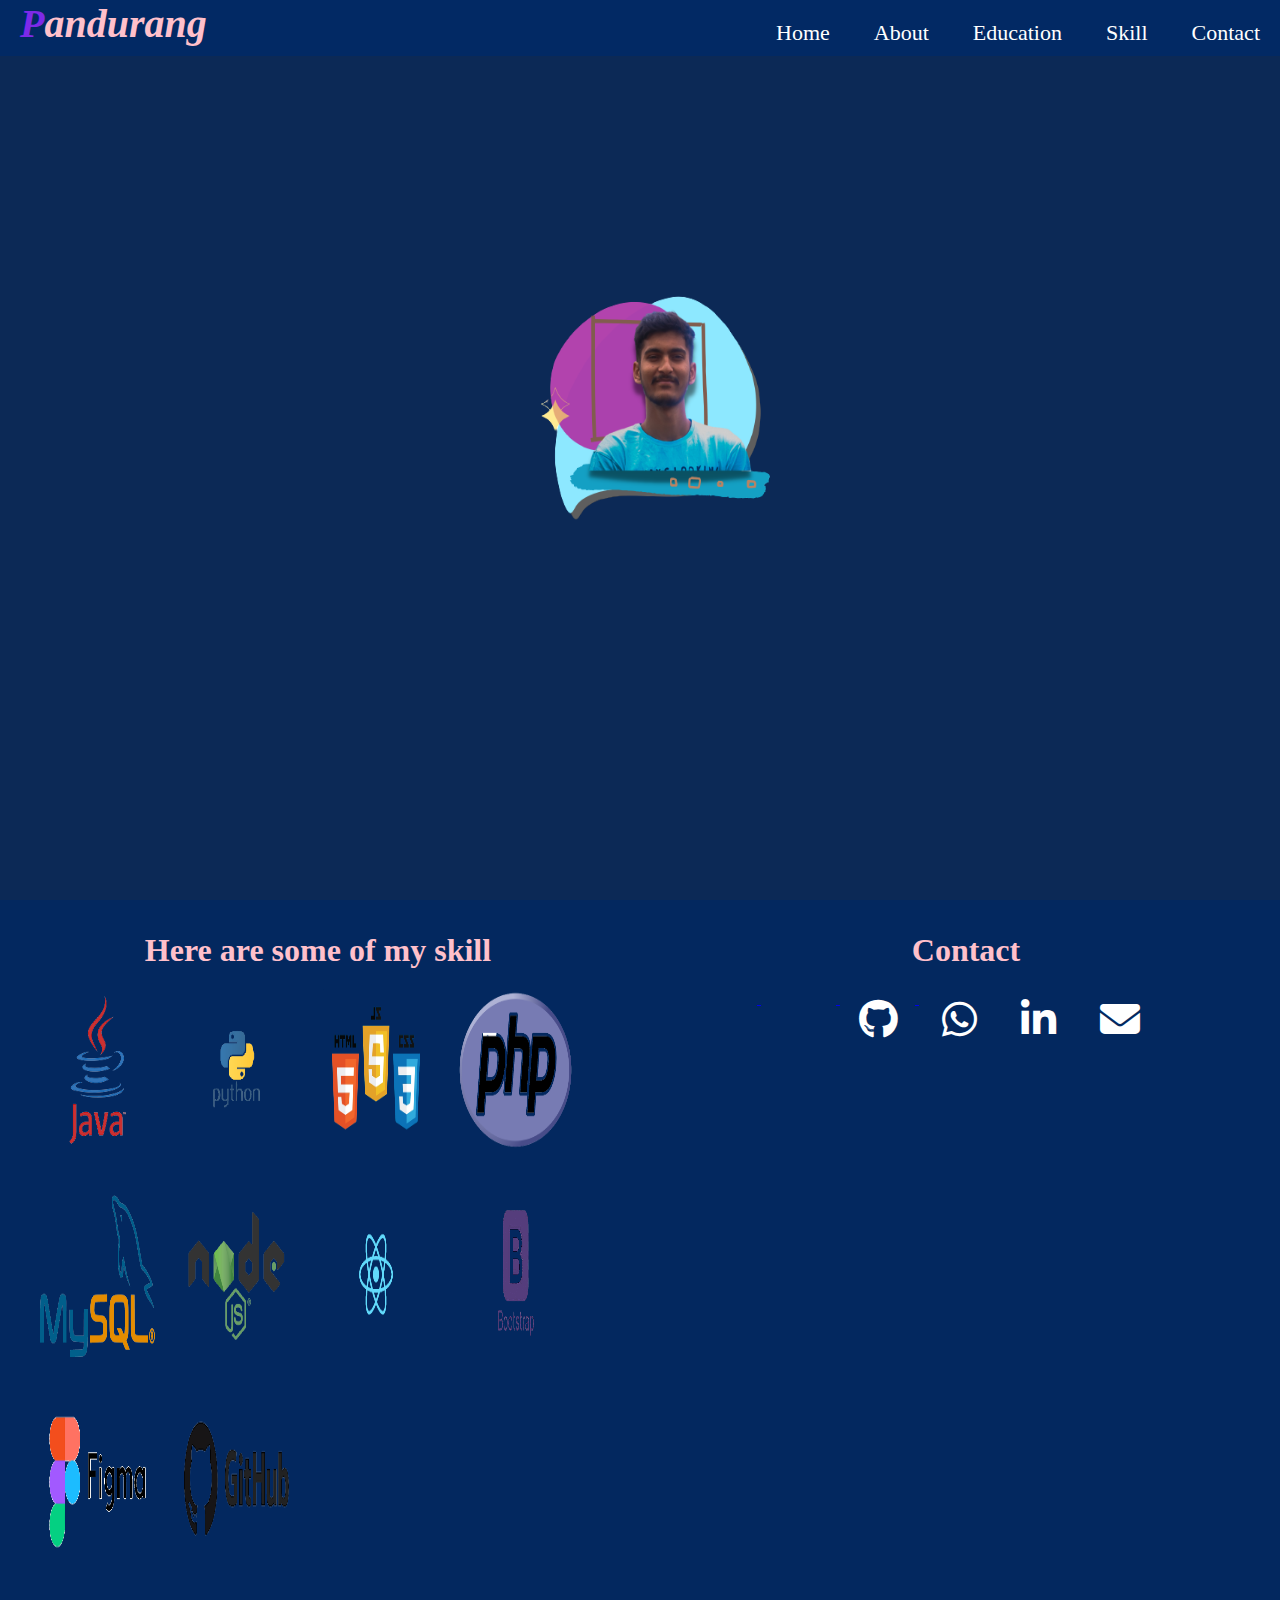
<file: index.html>
<!DOCTYPE html>
<html lang="en">
<head>
    <meta charset="UTF-8">
    <meta http-equiv="X-UA-Compatible" content="IE=edge">
    <meta name="viewport" content="width=device-width, initial-scale=1.0">
    <link rel="stylesheet" href="style.css">
    <link rel="stylesheet" href="https://cdnjs.cloudflare.com/ajax/libs/font-awesome/6.3.0/css/all.min.css">
    <title>Portfolio</title>
</head>
<body>
    
    <header>

        <div class="nav-bar">

           <div class="menu-bar">

            <span onclick="myFunction()" id="portfolio-bar">&#9776;</span>
            <h1><span class="logo">P</span>andurang</h1>

            <ul id="menu">

                <li> <a href="index.html" target="_parent">Home</a> </li>
                <li > <a href="About.html" target="_parent">About</a> </li>
                <li>  <a href="Education.html" target="_parent">Education</a> </li>
                <li> <a href="#footcontent">Skill</a> </li>
                <li>  <a href="#footcontent">Contact</a> </li>

            </ul>



           </div>



        </div>



    </header>



    <section>


        <div class="container">

            <div class="card">
      
                  <div class="content">
                       <h2>Hi , I'm</h2>
                       <h1>Pandurang Dhakne</h1>
                       <h3>FullStack Developer</h3>
                       <br>
                      
                       <button onclick="HireMe()"><a href="">Hire Me</a></button>
                       <button class="btn"><a href="SeeProjects.html">See Projects</a></button>
                   </div>
                 <img src="final image.png">
            </div>
         
      
          </div>



    </section>


    <footer>

        <div id="footcontent">


            <div class="sysmbols">
 
                <h1>Here are some of my skill</h1>

                  <img src="java_logo-removebg-preview.png" alt="">
                  <img src="python_logo-removebg-preview.png" alt="">
                  <img src="html-css-javascrit-removebg-preview.png" alt="">
                  <img src="PHP-logo.svg-removebg-preview.png" alt="">
                  <img src="Mysql_logo-removebg-preview.png" alt="">
                  <img src="node_js_logo-removebg-preview.png" alt="">
                  <img src="react_js_logo-removebg-preview.png" alt="">
                  <img src="boostrap_logo-removebg-preview.png" alt="">
                  <img src="figma_logo-removebg-preview.png" alt="">
                  <img src="githuub-removebg-preview.png" alt="">

            </div>

            <div class="contact">

                <h1>Contact</h1>


                <a href="https://github.com/pandurangdhakne"> <i class="fa-brands fa-github"></i> </a>

                <a href=" https://wa.me/917758074123">  <i class="fa-brands fa-whatsapp"></i> </a>
               
                <a href="https://www.linkedin.com/in/pandurang-dhakne-9a4a09219/"> <i class="fa-brands fa-linkedin-in"></i> </a>
                
                <a onclick="mail_function()"> <i class="fa-solid fa-envelope"></i> </a>


            </div>


        </div>



    </footer>

   


    <script>


      let x = document.getElementById("menu");

      function myFunction () {
        
        if(x.style.display == "block")
        {
            x.style.display = "none";
        }
        else
        {
            x.style.display = "block";
        }


      }


      function HireMe() {
        
       window.alert( "copy: " +"  "+ "https://github.com/pandurangdhakne" + "\n" + "copy: " + "  " + "https://www.linkedin.com/in/pandurang-dhakne-9a4a09219/");

      }


      function mail_function() {
        
        alert("dhaknepandurang63@gmail.com");

      }


    </script>




 




</body>
</html>
</file>
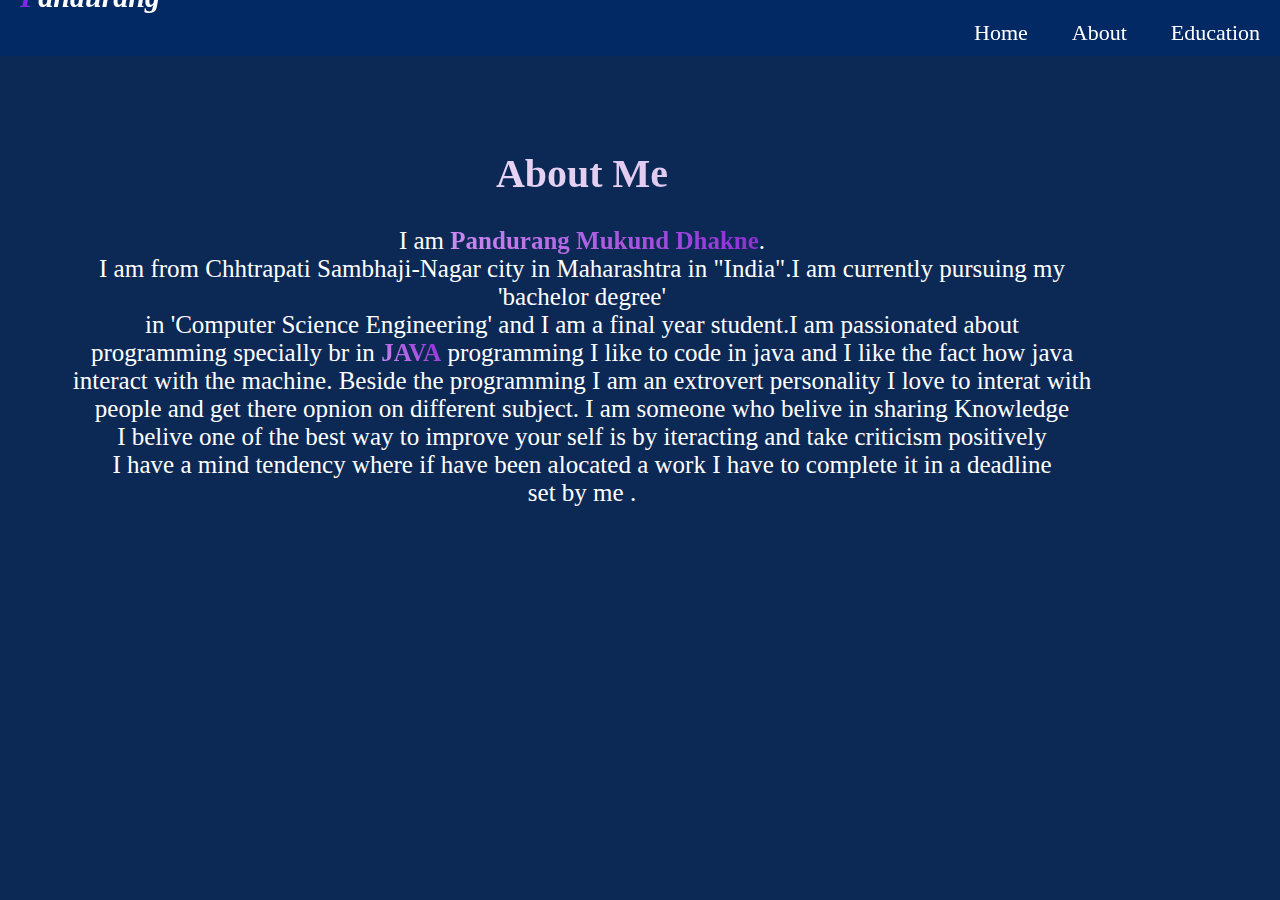
<file: About.html>
<!DOCTYPE html>
<html lang="en">
<head>
    <meta charset="UTF-8">
    <meta http-equiv="X-UA-Compatible" content="IE=edge">
    <meta name="viewport" content="width=device-width, initial-scale=1.0">
    <link rel="stylesheet" href="About.css">
    <title>About</title>
</head>
<body>
    

    <header>

        <div class="nav-bar">

           <div class="menu-bar">
             
            <span onclick="myFunction()" id="portfolio-bar">&#9776;</span>
            <h1><span class="logo">P</span>andurang</h1>

            <ul id="menu">

                <li> <a href="index.html">Home</a> </li>
                <li > <a href="About.html" target="_parent">About</a> </li>
                <li>  <a href="Education.html" target="_parent">Education</a> </li>
              

            </ul>



           </div>



        </div>



    </header>



    <section>

        <div class="container">

            <h1>About Me</h1>

            <div class="content">

                
        <div class="typewriter">
            <p>I am <strong>Pandurang Mukund Dhakne</strong>.
                <br>
                I am from Chhtrapati Sambhaji-Nagar city in Maharashtra in "India".I am currently pursuing my 'bachelor degree'
                <br>in 'Computer Science Engineering' and I am a final year student.I am passionated about <br> programming specially 
                br in <strong>JAVA</strong> programming I like to code in java and I like the fact how java  
                <br> interact with the machine. Beside the programming I am an extrovert personality I love to interat with 
                <br>people and get there opnion on different subject. I am someone who belive in sharing Knowledge
                <br>I belive one of the best way to improve your self is by iteracting and take criticism positively
                <br>I have a mind tendency where  if have been alocated a work I have to complete it in a deadline 
                <br>set by me . 
                 
    
    
            </p>
        </div>
                

            </div>

        </div>

    </section>





































 

    <script>


        let x = document.getElementById("menu");
  
        function myFunction () {
          
          if(x.style.display == "block")
          {
              x.style.display = "none";
          }
          else
          {
              x.style.display = "block";
          }
  
  
        }
  
  
  
  
    </script>   
</body>
</html>
</file>
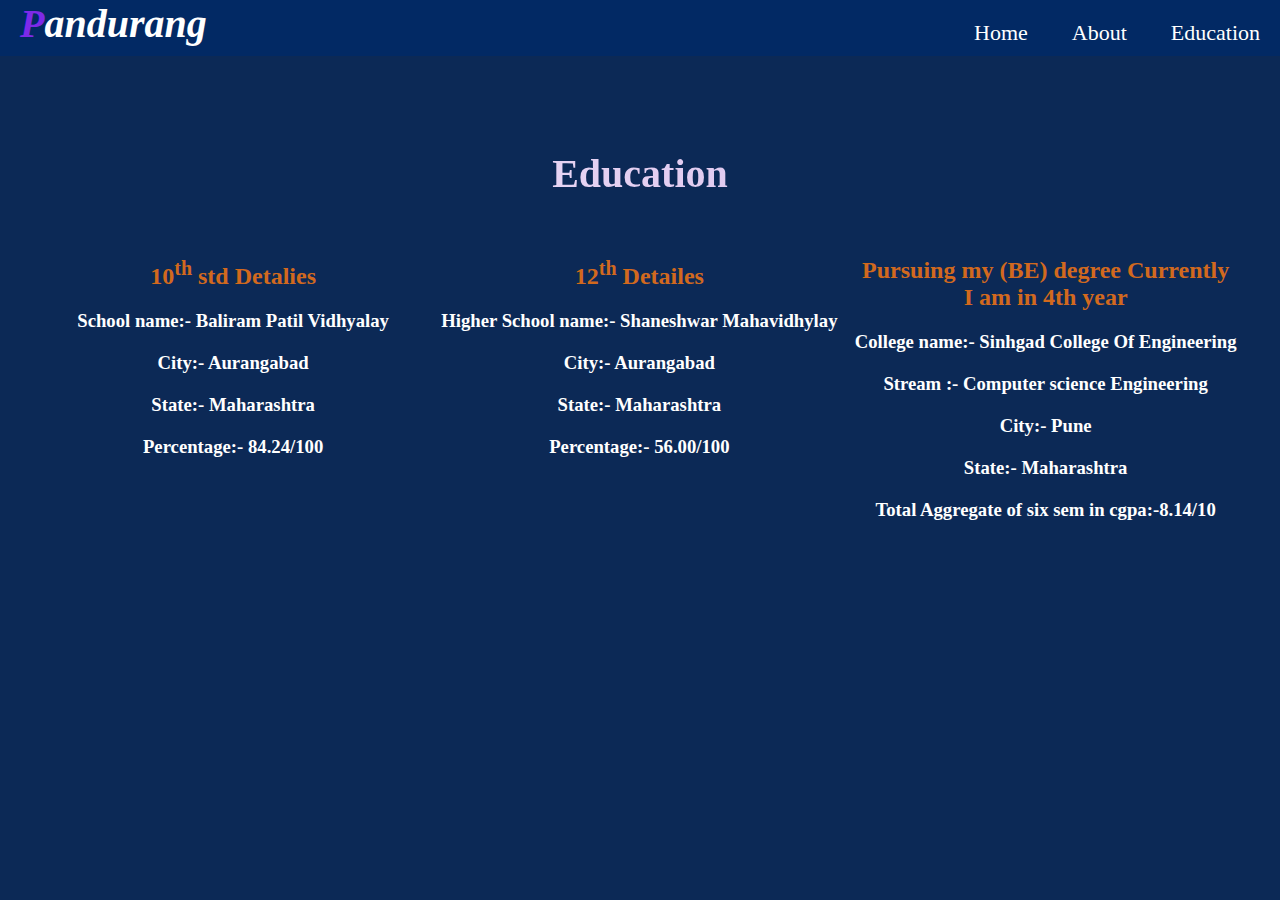
<file: Education.html>
<!DOCTYPE html>
<html lang="en">
<head>
    <meta charset="UTF-8">
    <meta http-equiv="X-UA-Compatible" content="IE=edge">
    <meta name="viewport" content="width=device-width, initial-scale=1.0">
    <link rel="stylesheet" href="Education.css">
    <title>Education</title>
</head>
<body>
    

    <header>

        <div class="nav-bar">

           <div class="menu-bar">
             
            <span onclick="myFunction()" id="portfolio-bar">&#9776;</span>
            <h1><span class="logo">P</span>andurang</h1>

            <ul id="menu">

                <li> <a href="index.html" target="_parent">Home</a> </li>
                <li > <a href="About.html" target="_parent">About</a> </li>
                <li>  <a href="Education.html" target="_parent">Education</a> </li>
              

            </ul>



           </div>



        </div>



    </header>



    <section>

        <div class="conatainer">

            <h1>Education</h1>

             <div class="content">
 
                <div class="first">
    
                    <h2>10<sup>th</sup> std Detalies</h2>
                    <br>
                    <h3>School name:- Baliram Patil Vidhyalay</h3>
                    <br>
                    <h3>City:- Aurangabad</h3><br>
                    <h3>State:- Maharashtra</h3><br>
                    <h3>Percentage:- 84.24/100</h3><br>

                </div>
        
                <div class="first">

                     <h2>12<sup>th</sup> Detailes </h2> 
            
                    <br>
                    <h3>Higher School name:- Shaneshwar Mahavidhylay</h3><br>
                    <h3>City:- Aurangabad</h3><br>
                    <h3>State:- Maharashtra</h3><br>
                    <h3>Percentage:- 56.00/100</h3><br>
        
                </div>
        
                <div class="first">

                    <h2>Pursuing my (BE) degree Currently <br> I am in 4th year</h2>
            
                    <br>
                    <h3>College name:- Sinhgad College Of Engineering</h3><br>
                    <h3>Stream :- Computer science Engineering</h3><br>
                    <h3>City:- Pune</h3><br>
                    <h3>State:- Maharashtra</h3><br>
                    <h3>Total Aggregate of six sem in cgpa:-8.14/10 </h3><br>
        
                </div>


             </div>
    
    
    
        </div>

    </section>






   
    <script>


        let x = document.getElementById("menu");
  
        function myFunction () {
          
          if(x.style.display == "block")
          {
              x.style.display = "none";
          }
          else
          {
              x.style.display = "block";
          }
  
  
        }
  
  
  
  
    </script> 
     


</body>
</html>
</file>
<file: style.css>
*{
    margin: 0%;
    padding: 0%;
    box-sizing: border-box;
    scroll-behavior: smooth;
    
}

body{
  background-color: #0c2956;
  /* background-color: #2b2024; */
  color: pink;
  
}

/* header css start */

.nav-bar
{
    position: fixed;
    width: 100%;
    height: 56px;
    z-index: 100000000;
    background-color: #022964;
}

.menu-bar{
    text-align: right;    
}

.menu-bar h1{
    float: left;
    font-size: 40px;
    font-family: cursive;
    font-style: italic;
    margin-left: 20px;
    cursor: pointer;
    
}

.logo{
   color: #7d2ae8;
}

.menu-bar ul li{
    display: inline-block;
    margin: 20px;
    list-style: none;
    font-size: 22px;
    cursor: pointer;
}

.menu-bar ul li a{
    color: #fff;
    cursor: pointer;
    text-decoration: none;
    cursor: pointer;
    transform: .3s;
}

.menu-bar ul li a:hover{

    color: #18bbf1;
    transform: perspective(1000px) translateZ(200px) ;
    display: inline-block;

}


#portfolio-bar{

    font-size: 22px;
    margin: 0px 20px;
    cursor: pointer;
    display: none;

}


@media only screen and (max-width : 720px) {

    #portfolio-bar {
        display: block;
    }

    .menu-bar ul li {
        display: block;

    }

    .menu-bar ul {
        display: none;
    }

    .nav-bar {
        height: auto;
    }


}







/* header css end */


/* informationo start */

.container{
   
    /* display: flex;
    align-items: center;
    justify-content: center; */
    min-height: 70vh;
    /* border: 2px solid white; */
    width: 60%;
    margin-top: 65px;
    margin-left: 265px;
    margin-bottom: 65px;
    margin-right: 265px;
    position: absolute;
    padding: 20px;
  
    
    
}

.container .card{

    /* border: 2px solid red; */
    width: 100%;
    height: 70vh;
    display: flex;
    align-items: center;
    justify-content: center;
    padding: 30px;


}

.container .card .content{

   display: inline-block;
   width: 25%; 
   position: absolute;
   top: 38%;
   transform:perspective(800px) translateX(0%);
   transition: 2.5s;
   opacity: 0;
   visibility: hidden;
   

   animation-name: ContentAnimation;
   animation-duration: 10s;
   animation-delay: 1s;
   animation-direction: alternate;
   animation-iteration-count: infinite;
   /* animation-play-state: paused; */


}


@keyframes ContentAnimation {
    
   0%{

    transform:perspective(800px) translateX(0%);
    transition: 2.5s;
    opacity: 0;
    visibility: hidden;

   }
   
   100%{

    transform: translateX(-80%);
    perspective: 800px;
    opacity: 1;
    visibility: visible;

    }

}


.container .card img{

    top: 23%;
    transform: perspective(800px) translateX(0%);
    transition: 2.5s;
    position: absolute;
    border-radius: 5%;
    width: 500px;
    height: 320px;
    /* object-fit: contain; */
    animation-name: ImageAnimation;
    animation-duration: 10s;
    animation-delay: 1s;
    animation-direction: alternate;
    animation-iteration-count: infinite;
    
    
}

@keyframes ImageAnimation {
    
    0%{
    perspective: 800px;
    transform: translateX(0%);
    }
    100%{
    perspective: 800px;
    transform: translateX(30%);
    }

}



.container .card .content h1{

    font-size: 30px;
    background: -webkit-linear-gradient(45deg,#0382e4,#4d74b7);
    -webkit-background-clip: text;
    -webkit-text-fill-color: transparent;
    overflow: visible;
    
}



.container .card .content button{
    display: block;
    margin-top: 5px;
    width: 40%;
    height: 6vh;
    background-color: #7d2ae8;
    text-align: center;
    text-decoration: none;
    color: whitesmoke;
    border-radius: 5%;
    transition: .3s;
    cursor: pointer;
    font-size: 15px;
    border: 2px solid #7d2ae8;
    /* background: transparent; */
    float: left;
    margin: 5px;
    
    
    
}


.container .card .content button a{
    text-decoration: none;
    color: white;
    
}

.container .card .content .btn{

    display: block;
    margin-top: 5px;
    width: 40%;
    height: 6vh;
    background-color: #7d2ae8;
    text-align: center;
    text-decoration: none;
    color: whitesmoke;
    border-radius: 5%;
    transition: .3s;
    cursor: pointer;
    font-size: 15px;
    border: 2px solid #7d2ae8;
    background: transparent;

}


@media screen and (max-width:1285) and (min-width:985px) {
    
    .container .card img{

        bottom: -16%;
        border-radius:5%;
        width: 87%;
        height: 80vh;
        object-fit: contain;
     
        
        
    }

    .container .card .content{
        top:39%;
    }


}

@media screen and (max-width:985px) and (min-width:950px) {
 

    .container .card img{

        bottom: -10%;
        border-radius: 5%;
        width: 500px;
        height: 320px;
       
        
        
    }

    .container .card .content{
        top:40%;
    }

    .container .card .content h1{

        font-size: 28px;

    }

    .container .card .content h2{
        font-size: 20px;
    }

    
    
}


@media screen and (max-width:950px) and (min-width:775px) {
 

    .container .card img{

        bottom: -10%;
        border-radius: 5%;
        width: 500px;
        height: 320px;
        
        
        /*  */
    }

    .container .card .content{
        top:40.3%;
    }

    .container .card .content h1{

        font-size: 24px;

    }

    .container .card .content h2{
        font-size: 19px;
    }

    .container .card .content h3{
        font-size: 17px;
    }

    .container .card .content .btn{

        cursor: pointer;
        font-size: 12px;
        
    }

    .container{
        margin-left:120px ;
    }
  
  
}


@media screen and (max-width:775px) and (min-width:649px) {
 

    .container .card img{

        top:30%;
        border-radius: 5%;
        width: 400px;
        height: 270px;
       
        
        
    }

    .container .card .content{
        top:41%;
    }

    .container .card .content h1{

        font-size: 20px;

    }

    .container .card .content h2{
        font-size: 18px;
    }

    .container .card .content h3{
        font-size: 15px;
    }

    .container .card .content .btn{

        cursor: pointer;
        font-size: 9px;
        width: 51%;
        height: 4vh;
        
    }

    .container .card .content button{
        width: 51%;
        height: 4vh;
        font-size: 9px;
      
        
        
        
    }

    .container{
        margin-left: 120px;
    }
  
  
}



@media screen and (max-width:649px) and (min-width:540px) {
 

    .container .card img{

        top:28%;
        border-radius: 5%;
        width: 370px;
        height: 250px;
       
        
        
    }

    .container .card .content{
        top:39%;
    }

    .container .card .content h1{

        font-size: 16.8px;

    }

    .container .card .content h2{
        font-size: 15px;
    }

    .container .card .content h3{
        font-size: 14px;
    }

    .container .card .content .btn{

        cursor: pointer;
        font-size: 9px;
        width: 51%;
        height: 4vh;
        
    }

    .container .card .content button{
        width: 51%;
        height: 4vh;
        font-size: 9px;
      
        
        
        
    }

    .container{
        margin-left: 70px;
    }
  
  
}



@media screen and (max-width:540px) and (min-width:440px) {
 
    .menu-bar h1{
        float: left;
        font-size: 30px;
        font-family: cursive;
        font-style: italic;
        margin-left: 20px;
        cursor: pointer;
        margin-top: -20px;
        
    }

    .container .card img{

        top:29%;
        border-radius: 5%;
        width: 320px;
        height: 220px;
       
        
        
        
    }

    .container .card .content{
        top:40%;
        
    }

    .container .card .content h1{

        font-size: 13px;

    }

    .container .card .content h2{
        font-size: 12px;
    }

    .container .card .content h3{
        font-size: 11px;
    }

    .container .card .content .btn{

        cursor: pointer;
        font-size: 8px;
        width: 51%;
        height: 3vh;
        
    }

    .container .card .content button{
        width: 51%;
        height: 3vh;
        font-size:8px;
          
    }

    .container{
        /* border: 2px solid white; */
        margin-left: 90px;
    }

    @keyframes ImageAnimation {
    
        0%{
        perspective: 800px;
        transform: translateY(0%);
        }
        100%{
        perspective: 800px;
        transform: translateY(-30%);
        }
    
    }

    @keyframes ContentAnimation {
    
        0%{
     
         transform:perspective(800px) translateY(0%);
         transition: 2.5s;
         opacity: 0;
         visibility: hidden;
     
        }
        
        100%{
     
         transform: translateY(80%);
         perspective: 800px;
         opacity: 1;
         visibility: visible;
     
         }
     
     }
  
  
}


@media screen and (max-width:440px) and (min-width:323px) {
 
    .menu-bar h1{
        float: left;
        font-size: 22px;
        font-family: cursive;
        font-style: italic;
        margin-left: 20px;
        cursor: pointer;
        margin-top: -22px;
        
    }

    .container .card img{

        top: 10%;
        border-radius: 5%;
        width: 250px;
        height: 250px;
        animation-play-state: paused;
        margin-bottom: 220px;
        position: relative;
        left: 2%;
        
        
    }

    .container .card .content{
        top:40%;
        width: 40%;
        margin-left: 15px;
        overflow: visible;
       
    }

    @keyframes ContentAnimation {
    
        0%{
     
         transform:perspective(800px) translateY(0%);
         transition: 2.5s;
         opacity: 0;
         visibility: hidden;
     
        }
        
        100%{
     
         transform: translateY(90%);
         perspective: 800px;
         opacity:1;
         visibility: visible;
     
         }
     
     }

    .container .card .content h1{

        font-size: 16px;

    }

    .container .card .content h2{
        font-size: 10px;
    }

    .container .card .content h3{
        font-size: 9px;
        
    }

    .container .card .content .btn{

        cursor: pointer;
        font-size: 8px;
        width: 53%;
        height: 3vh;
        
    }

    .container .card .content button{
        width: 51%;
        height: 3vh;
        font-size: 8px;
            
        
    }

    .container{
        margin-left: 60px;
    }


}


@media screen and (max-width:323px) and (min-width:223px) {
 
    .menu-bar h1{
        float: left;
        font-size: 15px;
        font-family: cursive;
        font-style: italic;
        margin-left: 10px;
        cursor: pointer;
        margin-top: -22px;
        
        
        
    }

    .container .card img{

        top: 4%;
        border-radius: 5%;
        width: 200px;
        height: 200px;
        animation-play-state: paused;
        margin-bottom: 220px;
        position: relative;
        left: 2%;
        
        
    }

    .container .card .content{
        top:40%;
        /* width: 40%; */
        width: auto;
        margin-left: 20px;
        overflow: visible;
        /* background-color: black; */
        padding-left: 1px;
       
    }

    @keyframes ContentAnimation {
    
        0%{
     
         transform:perspective(800px) translateY(0%);
         transition: 2.5s;
         opacity: 0;
         visibility: hidden;
     
        }
        
        100%{
     
         transform: translateY(70%);
         perspective: 800px;
         opacity: 1;
         visibility: visible;
     
         }
     
     }

    .container .card .content h1{

        font-size: 10px;

    }

    .container .card .content h2{
        font-size: 10px;
    }

    .container .card .content h3{
        font-size: 9px;
        
    }

    .container .card .content .btn{

        cursor: pointer;
        font-size: 8px;
        width: 53%;
        height: 3vh;
        
    }

    .container .card .content button{
        width: 51%;
        height: 3vh;
        font-size: 8px;
      
        
        
        
    }

    .container{
        margin-left: 40px;
    }
  
  
}

@media screen and (max-width:223px) and (min-width:183px) {
 
    .menu-bar h1{
        float: left;
        font-size: 15px;
        font-family: cursive;
        font-style: italic;
        margin-left: 10px;
        cursor: pointer;
        margin-top: -22px;
        
        
        
    }

   

    .container .card img{

        top:10%;
        border-radius: 5%;
        width: 200px;
        height: 200px;
        animation-play-state: paused;
        margin-bottom: 225px;
        position: relative;
        left: 2%;
        
        
    }

    .container .card .content{
        top:40%;
        /* width: 40%; */
        width: auto;
        margin-left: 30px;
        overflow: visible;
        /* background-color: black; */
        padding-left: 1px;
       
    }

    @keyframes ContentAnimation {
    
        0%{
     
         transform:perspective(800px) translateY(0%);
         transition: 2.5s;
         opacity: 0;
         visibility: hidden;
     
        }
        
        100%{
     
         transform: translateY(70%);
         perspective: 800px;
         opacity: 1;
         visibility: visible;
     
         }
     
     }

    .container .card .content h1{

        font-size: 15px;

    }

    .container .card .content h2{
        font-size: 10px;
    }

    .container .card .content h3{
        font-size: 9px;
        
    }

    .container .card .content .btn{

        cursor: pointer;
        font-size: 8px;
        width: 53%;
        height: 3vh;
        
    }

    .container .card .content button{
        width: 51%;
        height: 3vh;
        font-size: 8px;
      
        
        
        
    }

    .container{
        margin-left: 20px;
       
    }
  
  
}

@media screen and (max-width:183px) and (min-width:160px) {
 
    .menu-bar h1{
        float: left;
        font-size: 15px;
        font-family: cursive;
        font-style: italic;
        margin-left: 10px;
        cursor: pointer;
        margin-top: -22px;
        
        
        
    }

   
   

    .container .card img{

        top: 10%;
        border-radius: 5%;
        width: 180px;
        height: 180px;
        animation-play-state: paused;
        margin-bottom: 225px;
        position: relative;
        left: 2%;
        
        
    }

    .container .card .content{
        top:40%;
        /* width: 40%; */
        width: auto;
        margin-left: 11px;
        overflow: visible;
        /* background-color: black; */
        padding-left: 1px;
       
    }

    @keyframes ContentAnimation {
    
        0%{
     
         transform:perspective(800px) translateY(0%);
         transition: 2.5s;
         opacity: 0;
         visibility: hidden;
     
        }
        
        100%{
     
         transform: translateY(70%);
         perspective: 800px;
         opacity: 1;
         visibility: visible;
     
         }
     
     }

    .container .card .content h1{

        font-size: 13px;

    }

    .container .card .content h2{
        font-size: 10px;
    }

    .container .card .content h3{
        font-size: 9px;
        
    }

    .container .card .content .btn{

        cursor: pointer;
        font-size: 8px;
        width: 53%;
        height: 3vh;
        
    }

    .container .card .content button{
        width: 51%;
        height: 3vh;
        font-size: 8px;
      
        
        
        
    }

    .container{
       
       margin-left: 13px;
        
    }
  
  
}


@media screen and (max-width:170px) and (min-width:150.40px)  {
 
    .menu-bar h1{
        float: left;
        font-size: 15px;
        font-family: cursive;
        font-style: italic;
        margin-left: 10px;
        cursor: pointer;
        margin-top: -22px;
        
        
        
    }

    .container .card{
        margin-left: -10px;
  
    }
   

    .container .card img{

        top: 10%;
        border-radius: 5%;
        width: 180px;
        height: 180px;
        animation-play-state: paused;
        margin-bottom: 225px;
        position: relative;
        left: 2%;
        
        
    }

    .container .card .content{
        top:40%;
        /* width: 40%; */
        width: auto;
        margin-left: 18px;
        overflow: visible;
        /* background-color: black; */
        padding-left: 1px;
       
    }

    @keyframes ContentAnimation {
    
        0%{
     
         transform:perspective(800px) translateY(0%);
         transition: 2.5s;
         opacity: 0;
         visibility: hidden;
     
        }
        
        100%{
     
         transform: translateY(50%);
         perspective: 800px;
         opacity: 1;
         visibility: visible;
     
         }
     
     }

    .container .card .content h1{

        font-size: 18px;

    }

    .container .card .content h2{
        font-size: 10px;
    }

    .container .card .content h3{
        font-size: 9px;
        
    }

    .container .card .content .btn{

        cursor: pointer;
        font-size: 8px;
        width: 53%;
        height: 3vh;
        
    }

    .container .card .content button{
        width: 51%;
        height: 3vh;
        font-size: 8px;
      
        
        
        
    }

    .container{
       
    margin-left: 3px;
       
        
    }
  
  
}





/* information end */

/* footer star */

#footcontent{

    width: 100%;
    height: auto;
    background-color:#03285f;
    /* background-color: #151616; */
    position: absolute;
    top: 100%;

}



.sysmbols{
    width: 45%;
    height: 75vh;
    /* border: 2px solid white; */
    margin-top: 30px;
    float: left;
    margin-right: 36px;
    margin-left: 30px
    
}

.sysmbols h1{
    text-align: center;
    margin-top: 2px;
}

.sysmbols img{
    margin: 20px 10px;
    width: 20%;
    height: 18vh;
}

.contact{

    width: 45%;
    height: 35vh;
    /* border: 2px solid red; */
    margin-top: 30px;
    float: left;
    margin-left: 36px;

}


.contact h1{

    text-align: center;
    margin-top: 2px;

}

.contact i{

    font-size: 40px;
    position: relative;
    top: 30px;
    left: 28%;
    margin: 0px 20px;
    cursor: pointer;
    transition: 1.5s;
    text-decoration: none;
    color: white;
    
  
   

}

.contact i:hover{

    transform: translateY(-20px);
    color: #892fff;

}



@media screen  and (max-width:1046px){
    
    .sysmbols img{
        margin: 15px 15px 15px 35px;
        width: 18%;
        height: 12vh;
    }


    .contact i{

        font-size: 40px;
        position: relative;
        top: 30px;
        left: 18%;
        margin: 0px 20px;
        cursor: pointer;
        transition: 1.5s;
        text-decoration: none;
        color: white;
        
      
       
    
    }

}

@media screen and (max-width:1037px) and (min-width:800px) {
    
    .sysmbols{
        width: 42%;
        height: 68vh;
        /* border: 2px solid white; */
        margin-top: 30px;
        float: left;
        margin-right: 33px;
        margin-left: 27px
        
    }

    .sysmbols h1{
        text-align: center;
        margin-top: 2px;
        font-size: 30px;
    }

    .sysmbols img{
        margin: 13px 13px 13px 32px;
        width: 17%;
        height: 11vh;
    }

    .contact h1{

        text-align: center;
        margin-top: 2px;
    
    }

    .contact i{

        font-size: 38px;
        position: relative;
        top: 30px;
        left: 18%;
        margin: 0px 14px;
        cursor: pointer;
        transition: 1.5s;
        text-decoration: none;
        color: white;
        
      
       
    
    }

}

@media screen  and (max-width:800px){
    
    .sysmbols h1{
        font-size: 25px;
    }

    .contact h1{

        text-align: center;
        margin-top: 2px;
        font-size: 30px;
    
    }
    .contact{

        width: 40%;
        height: 25vh;
        /* border: 2px solid red; */
        margin-top: 30px;
        float: left;
        margin-left: 185px;
        /* background-color: red; */

    }

    .contact i{

        font-size: 30px;
        position: relative;
        top: 30px;
        left: 18%;
        margin: 0px 8px;
        cursor: pointer;
        transition: 1.5s;
        text-decoration: none;
        color: white;  
    
    }

    .sysmbols{
        width: 82%;
        height: 85vh;
        /* height: auto; */
        /* border: 2px solid white; */
        margin-top: 30px;
        float: left;
        margin-right: 30px;
        margin-left: 35px;
        
    }

    .sysmbols img{
        margin: 8px 8px 6px 20px;
        width: 22%;
        height: 16vh;
    }
    

}


@media screen  and (max-width:650px) and (min-width:527px){
    
    .contact{

        width: 40%;
        height: 25vh;
        /* border: 2px solid red; */
        margin-top: 30px;
        float: left;
        margin-left: 150px;
        /* background-color: red; */

    }

    .contact i{

        font-size: 30px;
        position: relative;
        top: 30px;
        left: 18%;
        margin: 0px 6px;
        cursor: pointer;
        transition: 1.5s;
        text-decoration: none;
        color: white;  
    
    }


}


@media screen  and (max-width:527px) and (min-width:478px){
    
    .contact{

        width: 40%;
        height: 20vh;
        /* border: 2px solid red; */
        margin-top: 30px;
        float: left;
        margin-left: 130px;
        /* background-color: red; */

    }

    .contact i{

        font-size: 25px;
        position: relative;
        top: 30px;
        left: 18%;
        margin: 0px 4px;
        cursor: pointer;
        transition: 1.5s;
        text-decoration: none;
        color: white;  
    
    }

    .contact h1{
        font-size: 25px;
    }

}


@media screen and (max-width:478px) and (min-width:370px) {
    

    

    .sysmbols img{
        margin: 11px 12px 11px 25px;
        width: 19%;
        height: 11vh;
    }
    

    .contact{

        width: 40%;
        height: 19vh;
        /* border: 2px solid red; */
        margin-top: 15px;
        float: left;
        margin-left: 110px;
        /* background-color: red; */

    }

    .contact i{

        font-size: 22px;
        position: relative;
        top: 30px;
        left: 16%;
        margin: 0px 3px;
        cursor: pointer;
        transition: 1.5s;
        text-decoration: none;
        color: white;  
    
    }

    .contact h1{
        font-size: 23px;
    }

}



@media screen and (max-width:370px) {
    
    .sysmbols img{
        margin: 11px 12px 11px 25px;
        width: 15%;
        height: 9vh;
    }
    

    .contact{

        width: 40%;
        height: 19vh;
        /* border: 2px solid red; */
        margin-top: 30px;
        float: left;
        margin-left: 90px;
        /* background-color: red; */

    }

    .contact i{

        font-size: 15px;
        position: relative;
        top: 30px;
        left: 16%;
        margin: 0px 3px;
        cursor: pointer;
        transition: 1.5s;
        text-decoration: none;
        color: white;  
    
    }

    .contact h1{
        font-size: 21px;
    }


}


@media screen and (max-width:285px) {
    
    .sysmbols{
        width: 81%;
        height: 85vh;
        /* height: auto; */
        /* border: 2px solid white; */
        margin-top: 30px;
        float: left;
        margin-right: 30px;
        margin-left: 25px;
        
    }

    .sysmbols img{
        margin: 8px 8px 8px 20px;
        width: 11%;
        height: 7vh;
    }
    

    .contact{

        width: 40%;
        height: 15vh;
        /* border: 2px solid red; */
        margin-top: 30px;
        float: left;
        margin-left: 45px;
        /* background-color: red; */

    }

    .contact i{

        font-size: 15px;
        position: relative;
        top: 15px;
        left: 16%;
        margin: 0px 3px;
        cursor: pointer;
        transition: 1.5s;
        text-decoration: none;
        color: white;
        
    
    }

    .contact i:hover{

        
        color: #892fff;
    
    }

    .contact h1{
        font-size: 15px;
    }

}


@media screen and (max-width:252px) {
    
    
    .sysmbols{
        width: 80%;
        height: 68vh;
        /* height: auto; */
        /* border: 2px solid white; */
        margin-top: 30px;
        float: left;
        margin-right: 35px;
        margin-left: 20px;
        
    }

    .sysmbols img{
        margin: 8px 8px 8px 20px;
        width: 14%;
        height: 7vh;
    }
    

    .contact{

        width: 40%;
        height: 15vh;
        /* border: 2px solid red; */
        margin-top: 30px;
        float: left;
        margin-left: 60px;
        /* background-color: red; */

    }

    .contact i{

        font-size: 15px;
        position: relative;
        top: 15px;
        left: 16%;
        margin: 0px 1px;
        cursor: pointer;
        transition: 1.5s;
        text-decoration: none;
        color: white;
        
    
    }

    .contact i:hover{

        
        color: #892fff;
    
    }

    .contact h1{
        font-size: 15px;
    }


}


@media screen and (max-width:152px) {

    .sysmbols{
        width: 80%;
        height: 68vh;
        /* height: auto; */
        /* border: 2px solid white; */
        margin-top: 30px;
        float: left;
        margin-right: 30px;
        margin-left: 15px;
        
    }

    .contact i{

        font-size: 15px;
        position: relative;
        top: 15px;
        left: 16%;
        margin: 0px 1px;
        cursor: pointer;
        transition: 1.5s;
        text-decoration: none;
        color: white;
        
    
    }

    .contact{

        width: 40%;
        height: 15vh;
        /* border: 2px solid red; */
        margin-top: 30px;
        float: left;
        margin-left: 40px;
        /* background-color: red; */

    }

    .contact i:hover{

        transform: translateY(0px);
        color: #892fff;
    
    }

}

/* footer end */
</file>
<file: About.css>
*{
    margin: 0%;
    padding: 0%;
    scroll-behavior: smooth;
    box-sizing: border-box;
}

body{
    background-color: #0c2956;
    color: #fff;
   
  }


/* header css start */

.nav-bar
{
    position: fixed;
    width: 100%;
    height: 56px;
    z-index: 100000000;
    background-color: #022964;
}

.menu-bar{
    text-align: right;    
}

.menu-bar h1{
    float: left;
    font-size: 40px;
    font-family: cursive;
    font-style: italic;
    margin-left: 20px;
    cursor: pointer;
    
}

.logo{
   color: #7d2ae8;
}

.menu-bar ul li{
    display: inline-block;
    margin: 20px;
    list-style: none;
    font-size: 22px;
    cursor: pointer;
}

.menu-bar ul li a{
    color: #fff;
    cursor: pointer;
    text-decoration: none;
    cursor: pointer;
    transform: .3s;
}

.menu-bar ul li a:hover{

    color: #18bbf1;
    transform: perspective(1000px) translateZ(200px) ;
    display: inline-block;

}

#portfolio-bar{

    font-size: 22px;
    margin: 0px 20px;
    cursor: pointer;
    display: none;

}

@media only screen and (max-width : 700px) {

    #portfolio-bar {
        display: block;
    }

    .menu-bar ul li {
        display: block;

    }

    .menu-bar ul {
        display: none;
    }

    .nav-bar {
        height: auto;
    }


}



/* header css end */

/* about start */

.container{

    height: auto;
    width: 80%;
    /* border: 2px solid white; */
    align-items: center;
    justify-content: center;
    position: absolute;
    margin-top: 150px;
    margin-left: 150px;


}

.container h1{
    text-align: center;
    font-size: 40px;
    background: -webkit-linear-gradient(45deg,#f7effb,#d0afe8);
    -webkit-background-clip: text;
    -webkit-text-fill-color: transparent;
}



.typewriter strong{

    background: -webkit-linear-gradient(45deg,#ce8ef1,#8c29d3);
    -webkit-background-clip: text;
    -webkit-text-fill-color: transparent;

    }
    
    .typewriter p {
        color: white;
        font-size: 25px;
        text-align: center;
        margin-top: 30px;
        animation-name: simple;
        animation-duration: 10s;
        animation-iteration-count: infinite;
        animation-direction: alternate;
     
      }
      
     
  @keyframes simple {
    0%{
        opacity: 0;
    }
    
    100%{
        opacity: 1;
    }

  }    
    

/* about end */


@media screen and (max-width:265px) {
    
    .menu-bar h1{
        float: left;
        font-size: 22px;
        font-family: cursive;
        font-style: italic;
        margin-left: 20px;
        cursor: pointer;
        
    }

}

@media screen and (max-width:1285px) and (min-width:592px) {
    
    .container{

        margin-left: 70px;

    }

    .menu-bar h1{
        float: left;
        font-size: 30px;
        font-family: cursive;
        font-style: italic;
        margin-left: 20px;
        cursor: pointer;
        margin-top: -20px;
        
    }

}

@media screen and (max-width:592px) and (min-width:376px)
{

    .container{
        margin-left: 32px;
    }

    .menu-bar h1{
        float: left;
        font-size: 30px;
        font-family: cursive;
        font-style: italic;
        margin-left: 20px;
        cursor: pointer;
        margin-top: -20px;
        
    }

}

@media screen and (max-width:376px) and (min-width:280px){
    
    .container{
        margin-left: 28px;
    }

    .typewriter p {
        color: white;
        font-size: 15px;
        text-align: center;
        margin-top: 30px;
        
     
      }
      .menu-bar h1{
        float: left;
        font-size: 30px;
        font-family: cursive;
        font-style: italic;
        margin-left: 20px;
        cursor: pointer;
        margin-top: -20px;
        
    }
}

@media screen and (max-width:280px){
 
    .container{
        margin-left: 15px;
    }
    .menu-bar h1{
        float: left;
        font-size: 30px;
        font-family: cursive;
        font-style: italic;
        margin-left: 20px;
        cursor: pointer;
        margin-top: -20px;
        
    }

    .typewriter p {
        color: white;
        font-size: 15px;
        text-align: center;
        margin-top: 30px;
        
     
      }

      .container h1{
        font-size: 22px;
      }

}
</file>
<file: Education.css>
*{
    margin: 0%;
    padding: 0%;
    scroll-behavior: smooth;
    box-sizing: border-box;
}

body{
    background-color: #0c2956;
    color: #fff;
   
  }

  /* header css start */

.nav-bar
{
    position: fixed;
    width: 100%;
    height: 56px;
    z-index: 100000000;
    background-color: #022964;
}

.menu-bar{
    text-align: right;    
}

.menu-bar h1{
    float: left;
    font-size: 40px;
    font-family: cursive;
    font-style: italic;
    margin-left: 20px;
    cursor: pointer;
    
}

.logo{
   color: #7d2ae8;
}

.menu-bar ul li{
    display: inline-block;
    margin: 20px;
    list-style: none;
    font-size: 22px;
    cursor: pointer;
}

.menu-bar ul li a{
    color: #fff;
    cursor: pointer;
    text-decoration: none;
    cursor: pointer;
    transform: .3s;
}

.menu-bar ul li a:hover{

    color: #18bbf1;
    transform: perspective(1000px) translateZ(200px) ;
    display: inline-block;

}

#portfolio-bar{

    font-size: 22px;
    margin: 0px 20px;
    cursor: pointer;
    display: none;

}

@media only screen and (max-width : 700px) {

    #portfolio-bar {
        display: block;
    }

    .menu-bar ul li {
        display: block;

    }

    .menu-bar ul {
        display: none;
    }

    .nav-bar {
        height: auto;
    }


}



/* header css end */



/* education start */

.conatainer{

    width: 100%;
    height: 70vh;
    /* border: 2px solid white; */
    position:absolute;
    margin-top: 150px;
    padding-left: 10px;
    padding-right: 10px;
   

}

.conatainer h1{

    text-align: center;
    font-size: 40px;
    background: -webkit-linear-gradient(45deg,#f7effb,#d0afe8);
    -webkit-background-clip: text;
    -webkit-text-fill-color: transparent;
    margin-bottom: 40px;

}

.content{

    width: 100%;
    height: 60vh;
    /* border: 2px solid red; */
    padding: 20px 20px;
    float: left;

}

.first{

    width: 33.3%;
    height:54vh;
    /* border: 2px dotted green; */
    float: left;
    margin: 0px 0px;

}

.first h2{
    text-align: center;
    color: chocolate;
}

.first h3{
    text-align: center;
    margin-top: 2px;
}

/* education end */

@media screen and (max-width:1206px) and (min-width:952px) {
    
    .menu-bar h1{
        float: left;
        font-size: 30px;
        font-family: cursive;
        font-style: italic;
        margin-left: 20px;
        cursor: pointer;
        margin-top: -8px;
        
    }
   
    .first h2{
        
        font-size: 22px;

    }
    .first h3{
        font-size: 18px;
    }

}

@media screen and (max-width:952px) and (min-width:670px) {
    
    .menu-bar h1{
        float: left;
        font-size: 30px;
        font-family: cursive;
        font-style: italic;
        margin-left: 20px;
        cursor: pointer;
        margin-top: -22px;
        
    }
   
    .first h2{
        
        font-size: 20px;

    }
    .first h3{
        font-size: 16px;
    }

}

@media screen and (max-width:670px) and (min-width:454px) {
    
    .menu-bar h1{
        float: left;
        font-size: 30px;
        font-family: cursive;
        font-style: italic;
        margin-left: 20px;
        cursor: pointer;
        margin-top: -18px;
        
    }
/* 
   .menu-bar h1{
    font-size: 30px;
   } */
   .content{
    height: auto;
   }
   .conatainer{
    height: auto;
   }

   .conatainer h1{
      font-size: 35px;
   }
   
   .first{
    /* height: auto; */
   }

    .first h2{
        
        font-size: 18px;

    }
    .first h3{
        font-size: 14px;
        margin-top: 0px;
    }

}


@media screen and (max-width:454px) and (min-width:316px) {

    .menu-bar h1{
        float: left;
        font-size: 25px;
        font-family: cursive;
        font-style: italic;
        margin-left: 20px;
        cursor: pointer;
        margin-top: -25px;
        
    }
    
   /* .menu-bar h1{
    font-size: 28px;
   } */
       .content{
        height: auto;
       }
       .conatainer{
        height: auto;
       }

       .conatainer h1{
        font-size: 30px;
     }
       
       .first{
        /* height: auto; */
       }
    
       .first h2{
            
            font-size: 14px;
    
        }
       .first h3{
            font-size: 12px;
            margin-top: 0px
        }



}

@media screen and (max-width:316px) and (min-width:268px) {

    
   .menu-bar h1{
    font-size: 26px;
   }

    .content{
     height: auto;
    }
    .conatainer{
     height: auto;
    }
    .conatainer h1{
        font-size: 30px;
     }
 
    .first h2{
         
         font-size: 14px;
 
     }
    .first h3{
         font-size: 10px;
         margin-top: 0px
     }



}


@media screen and (max-width:268px) and (min-width:200px) {


    .menu-bar h1{
        font-size: 25px;
       }
    .content{
     height: auto;
    }
    .conatainer{
     height: auto;
    }
    .conatainer h1{
        font-size: 25px;
     }
 
    .first h2{
         
         font-size: 10px;
 
     }
    .first h3{
         font-size: 8px;
         margin-top: 0px
     }



}

@media screen and (max-width:200px) {

    .menu-bar h1{
        font-size: 24px;
       }

    .content{
     height: auto;
    }
    .conatainer{
     height: auto;
    }
    .conatainer h1{
        font-size: 20px;
     }
 
    .first h2{
         
         font-size: 8px;
 
     }
    .first h3{
         font-size: 7px;
         margin-top: 0px
     }



}

@media screen and (max-width:200px) and (min-width:160px){


    .menu-bar h1{
        float: left;
        font-size: 20px;
        font-family: cursive;
        font-style: italic;
        margin-left: 20px;
        cursor: pointer;
        margin-top: -25px;
        
    }

    /* .menu-bar h1{
        font-size: 22px;
       } */
    .content{
     height: auto;
     padding: 2px;
    }
    .conatainer{
     height: auto;
    }
    .conatainer h1{
        font-size: 15px;
     }
 
    .first h2{
         
         font-size: 6px;
 
     }
    .first h3{
         font-size: 6px;
         margin-top: 0px
     }

}


@media screen and (max-width:160px) and (min-width:100px){


    .menu-bar h1{
        font-size: 18px;
        margin-top: -26px;
        margin-left: 4px;
       }
    .content{
     height: auto;
     padding: 1px;
    }
    .conatainer{
     height: auto;
    }
    .conatainer h1{
        font-size: 15px;
     }
 
    .first h2{
         
         font-size: 5px;
 
     }
    .first h3{
         font-size: 4px;
         margin-top: 0px
     }

}
</file>
